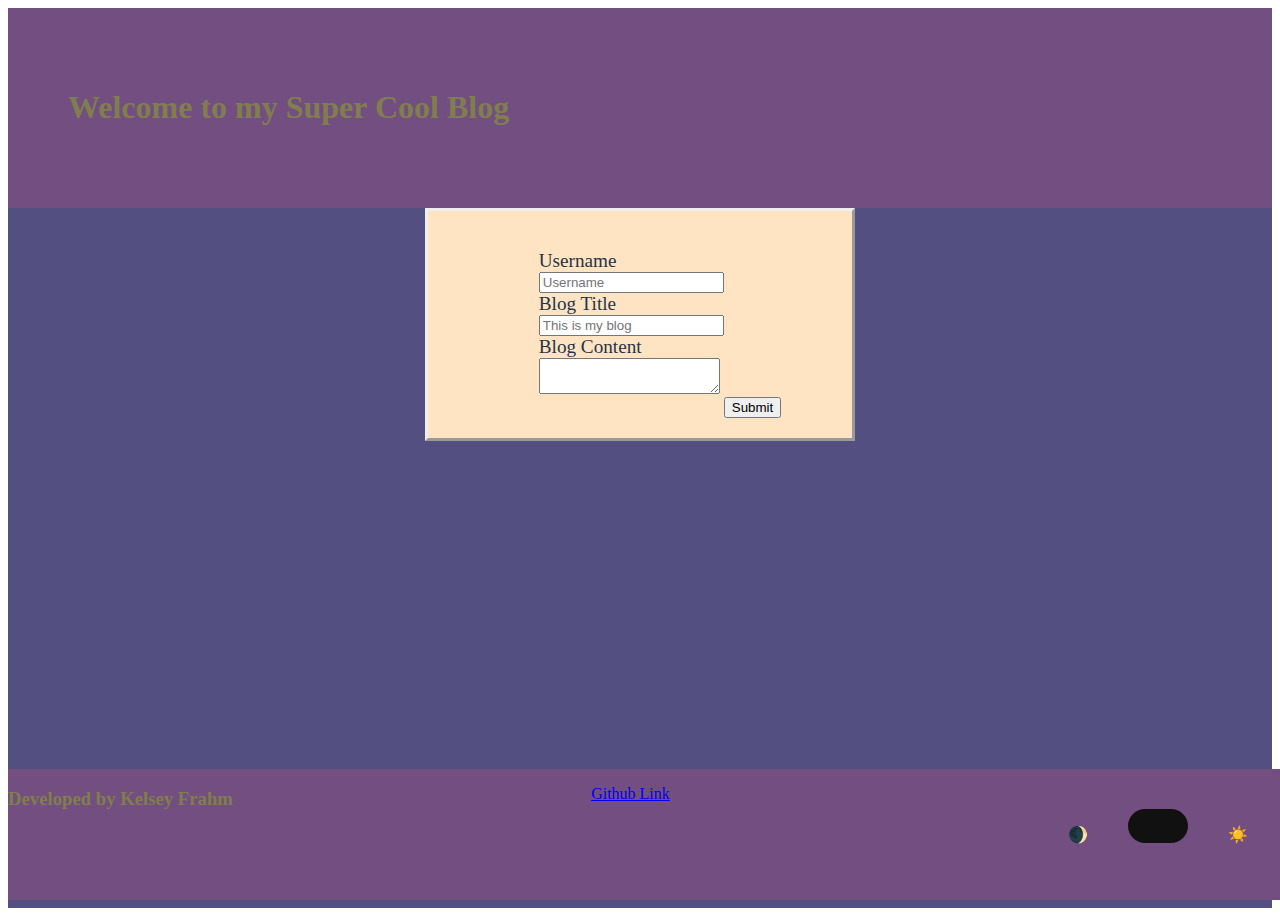
<file: index.html>
<!DOCTYPE html>
<html lang="en">

<head>
  <meta charset="UTF-8">
  <meta name="viewport" content="width=device-width, initial-scale=1.0">
  <title>My Supercool Blog</title>
  <link rel="stylesheet" type="text/css" href="./assets/css/style.css">
  <link rel="stylesheet" type="text/css" href="./assets/css/form.css">
</head>

<body>
  <div class="container dark"> 
    <header>
        <h1>Welcome to my Super Cool Blog</h1>
        
    </header>
    <div>
        <form method="POST" class="form">
            <ul>
            <li class="input-group">
              <label for="username">Username</label>
              <input type="text" name="username" id="username" placeholder="Username"/>
            </li>
            <li class="input-group">
              <label for="entry-title">Blog Title</label>
              <input type="text" name="entry-title" id="entry-title" placeholder="This is my blog" />
            </li>
            <li class="input-group">
              <label for="content">Blog Content</label>
              <textarea name="content" id="content"></textarea>
            </li>
        </ul>
        <button id="submit">Submit</button>
    </div>
    <footer>
      <h3>Developed by Kelsey Frahm</h3>
      <p><a href="https://github.com/krfrahm">Github Link</a></p>
      <div class="row toggle">
        <div class="col">
          <p>🌒</p>
        </div>
        <label class="switch col">
          <input type="checkbox" id="theme-switcher">
          <span class="slider round"></span>
        </label>
        <div class="col">
          <p>☀️</p>
        </div>
      </div>
    </footer>
    <script src="./assets/js/logic.js"></script>
    <script src="./assets/js/form.js"></script>
</body>
</file>
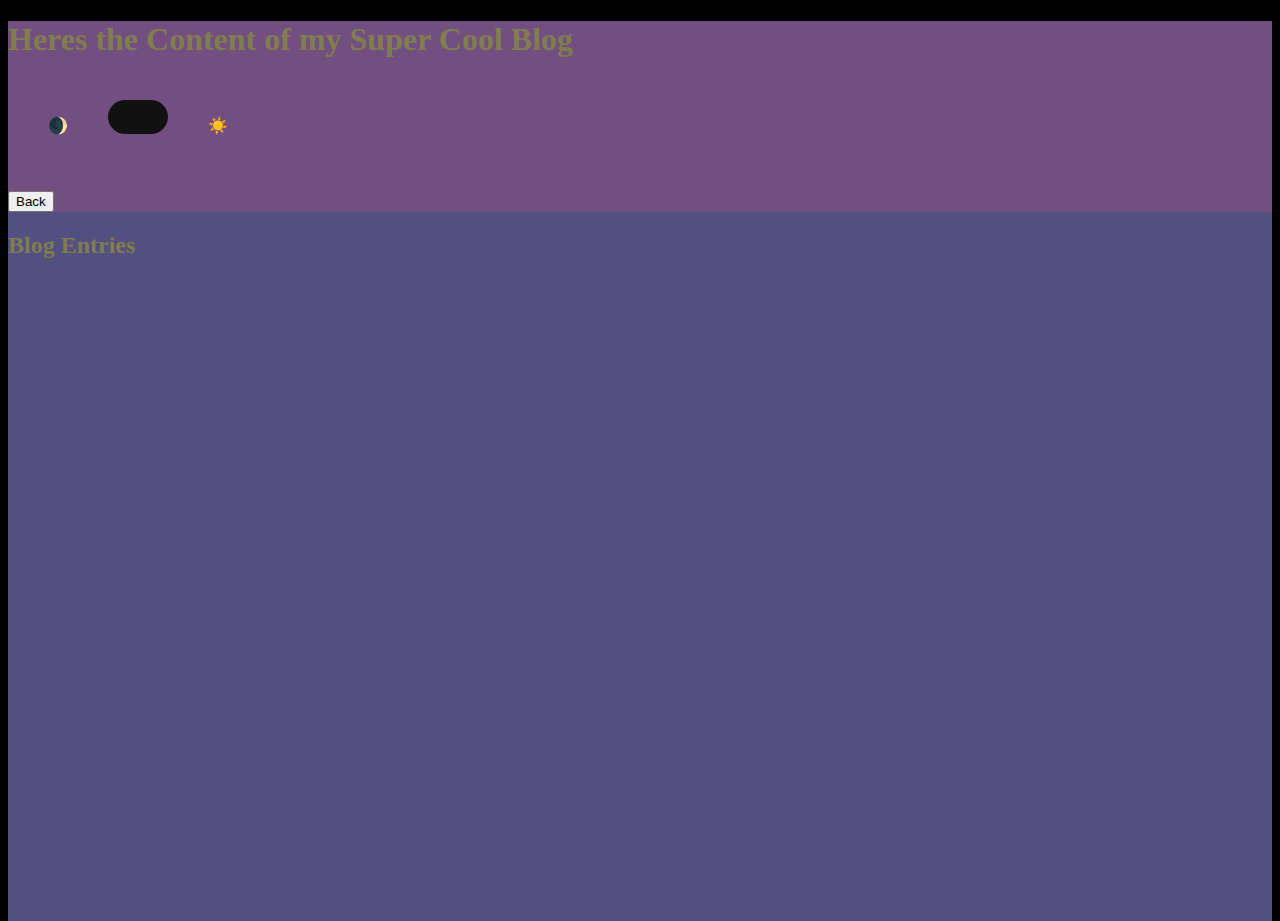
<file: blog.html>
<!DOCTYPE html>
<html lang="en">

<head>
  <meta charset="UTF-8">
  <meta name="viewport" content="width=device-width, initial-scale=1.0">
  <title>My Supercool Blog Entries</title>
  <link rel="stylesheet" type="text/css" href="./assets/css/style.css">
  <link rel="stylesheet" type="text/css" href="./assets/css/blog.css">
</head>

<body>
    <div class="container dark">   
    <header>
        <h1>Heres the Content of my Super Cool Blog</h1>
        <div class="row toggle">
          <div class="col">
            <p>🌒</p>
          </div>
          <label class="switch col">
            <input type="checkbox" id="theme-switcher">
            <span class="slider round"></span>
          </label>
          <div class="col">
            <p>☀️</p>
          </div>
        </div>
        <button id="back">Back</button>
    </header>
    <div class="blog">
        <h2>Blog Entries</h2>
        <ul id="blog-list"></ul>
    </div>
   </div>
    <script src="./assets/js/logic.js"></script>
    <script src="./assets/js/blog.js"></script>
    
   
</body>
</file>
<file: assets/css/style.css>
:root{
  --pink: #E9ADFF;
  --lav: #B3ADFF;
  --cream: #FFFCAD;
  --brown: #807E4F;
  --purple: #724F80;
  --dkpurple: #534F80;
}

    /* .toggle {
    border-style: outset;
    width: 200px;
    background-color: rgba(76, 175, 80, 0.15);
    display: flex;
  } */
  
  .dark {
    background-color: var(--dkpurple);
    color: var(--brown);
    min-height: 100vh;
    margin-left: 0px;
    margin-right: 0px;
  }
  
  .light {
    background-color:var(--cream);
    color: var(--dkpurple);
    min-height: 100vh;
    margin-left: 0px;
    margin-right: 0px;
  }
  
  /* Styling the Switch button */
  .switch {
    position: relative;
    display: inline-block;
    width: 60px;
    height: 34px;
  }
  
  /* Hide default HTML checkbox */
  .switch input {
    opacity: 0;
    width: 0;
    height: 0;
  }
  
  /* The slider */
  .slider {
    position: absolute;
    cursor: pointer;
    top: 0;
    left: 0;
    right: 0;
    bottom: 0;
    background-color: #111;
    -webkit-transition: .4s;
    transition: .4s;
  }
  
  /* .slider:before {
    position: absolute;
    content: "";
    height: 26px;
    width: 26px;
    left: 4px;
    bottom: 4px;
    background-color: white;
    -webkit-transition: .4s;
    transition: .4s;
  } */
  
  input:checked + .slider {
    background-color: rgb(29, 128, 210);
  }
  
  input:focus + .slider {
    box-shadow: 0 0 1px rgb(29, 128, 210);
  }
  
  .slider.round {
    border-radius: 34px;
  }
  
  .slider.round:before {
    border-radius: 50%;
  }
  
  .row {
    margin: 20px;
    display: flex;
  }
  .col {
    margin: 20px;
  }
</file>
<file: assets/css/form.css>
:root{
    --pink: #E9ADFF;
    --lav: #B3ADFF;
    --cream: #FFFCAD;
    --brown: #807E4F;
    --purple: #724F80;
    --dkpurple: #534F80;
}

header {
    display: flex;
    justify-content: space-between;
    padding: 60px;
  }

footer {
   display: flex;
   position: absolute;
   bottom: 0;
   width: 100%;
   justify-content: space-between;
   /* flex-direction: column; */
}


header h1 {
    align-items: center;

}

label, input {
    display: flex;
    flex-direction: column;
}

.dark header {
    background-color: var(--purple);
}

.dark footer {
    background-color: var(--purple);
}

.light header {
    background-color: var(--brown);
}

.light footer {
    background-color: var(--brown);
}

.form {
    display: flex;
    justify-content: center;
    border-style: outset;
    background-color: bisque;
    color: #243447;
    padding:20px;
    width: 33%px;
    margin-left: 33%;
    margin-right: 33%;
    font-size: larger;
}

.form button {
    display: flex;
    align-self: end;
    
}
.form li {
    list-style: none;
}
</file>
<file: assets/css/blog.css>
:root{
  --pink: #E9ADFF;
  --lav: #B3ADFF;
  --cream: #FFFCAD;
  --brown: #807E4F;
  --purple: #724F80;
  --dkpurple: #534F80;
}

html {
  background-color: #000;
  height: 100%;
}

li {
  box-sizing: border-box;
  width: 100%;
  background-color: var(--purple);
  list-style: none;
  padding: 20px;
  margin: 15px 0px ;
  align-content: center;
  border: 3px white solid;
  justify-self: baseline;
}

li h3 {
  align-self: flex-start;
  border: 3px white solid;
  background-color: var(--dkpurple);
}

li p {
  align-self: flex-start;
  border: 3px white solid;
  background-color: var(--dkpurple);
  
}
.dark header {
  background-color: var(--purple);
}

.dark footer {
  background-color: var(--purple);
}

.light header {
  background-color: var(--brown);
}

.light li h3 {
  align-self: flex-start;
  border: 3px white solid;
  background-color: var(--cream);
}

.light li p {
  align-self: flex-start;
  border: 3px white solid;
  background-color: var(--cream);
  
}

.light footer {
  background-color: var(--brown);
}
.light li {
  background-color: #d6c077;
  color: rgb(97, 94, 94);
  
}
</file>
